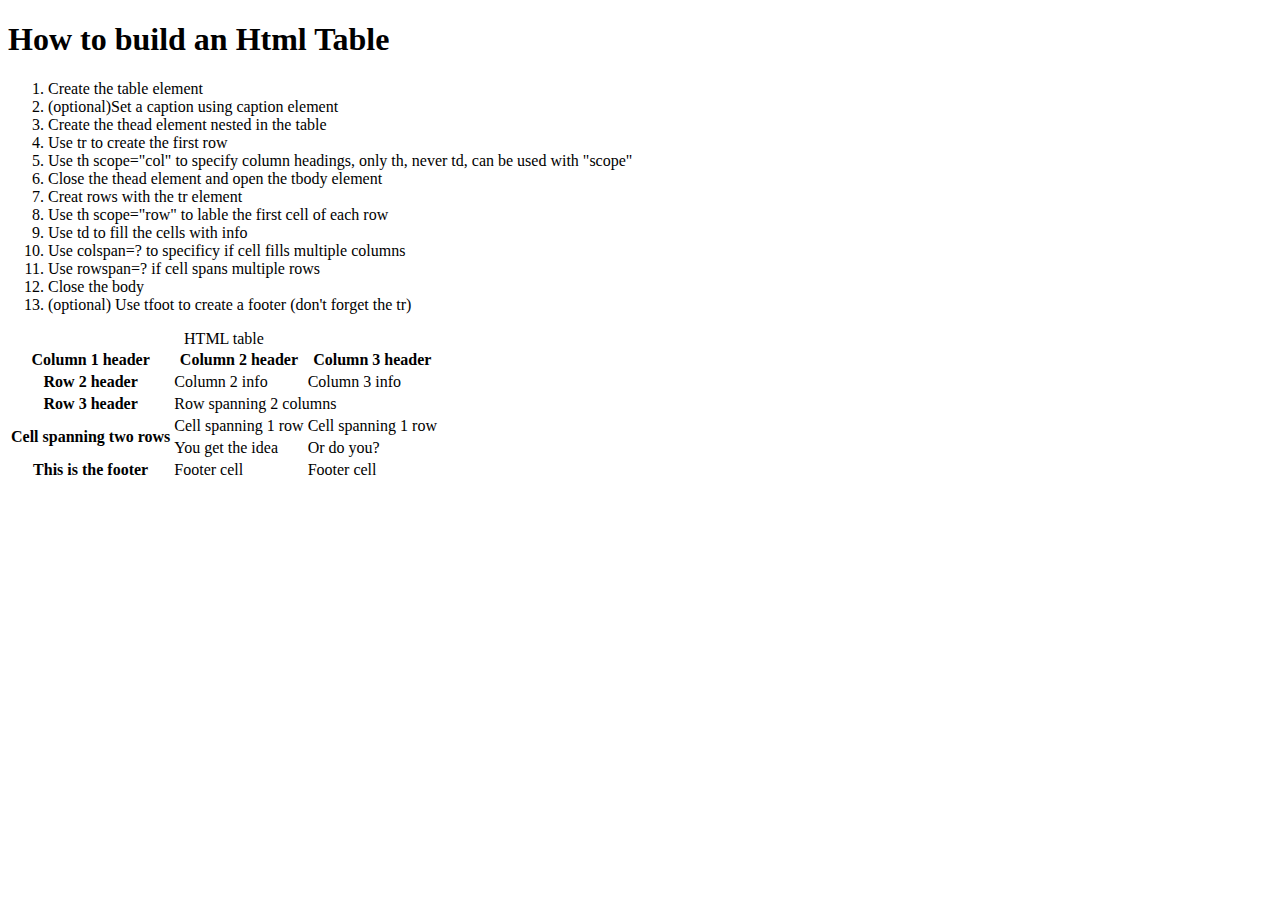
<file: Project 3/index.html>
<!DOCTYPE html>
<html lang="en">
<head>
    <meta charset="UTF-8">
    <meta name="viewport" content="width=device-width, initial-scale=1.0">
    <title>Cheat Sheet</title>
</head>
<body>
    <header>
        <h1 class="head">How to build an Html Table</h1>
    </header>   
    <div>  
    <ol>
      <li>Create the table element</li>
      <li>(optional)Set a caption using caption element</li>
      <li>Create the thead element nested in the table</li>
      <li>Use tr to create the first row</li>
      <li>Use th scope="col" to specify column headings, only th, never td, can be used with "scope"</li>
      <li>Close the thead element and open the tbody element</li>
      <li>Creat rows with the tr element</li>
      <li>Use th scope="row" to lable the first cell of each row</li>
      <li>Use td to fill the cells with info</li>
      <li>Use colspan=? to specificy if cell fills multiple columns</li>
      <li>Use rowspan=? if cell spans multiple rows</li>
      <li>Close the body</li>
      <li>(optional) Use tfoot to create a footer (don't forget the tr)</li>
    </ol>
    </div>
    <div>
        <Table>
            <caption>
                HTML table
            </caption>
            <thead>
                <tr>
                    <th scope="col">Column 1 header</th>
                    <th scope="col">Column 2 header</th>
                    <th scope="col">Column 3 header</th>
                </tr>
            </thead>
            <tbody>
                <tr>
                    <th scope="row">Row 2 header</th>
                    <td>Column 2 info</td>
                    <td>Column 3 info</td>
                </tr>
                <tr>
                    <th scope="row">Row 3 header</th>
                    <td colspan="2">Row spanning 2 columns</td>
                </tr>
                <tr>
                    <th scope="row" rowspan="2">Cell spanning two rows</th>
                    <td>Cell spanning 1 row</td>
                    <td>Cell spanning 1 row</td>
                </tr>
                <tr>
                    <td>You get the idea</td>
                    <td>Or do you?</td>
                </tr>
            </tbody>
             <tfoot>
                <tr>    
                  <th scope="row">This is the footer</th>
                  <td>Footer cell</td>
                  <td>Footer cell</td>
                </tr>
              </tfoot>
        </Table>
            
    </div>


</body>
</html>
</file>
